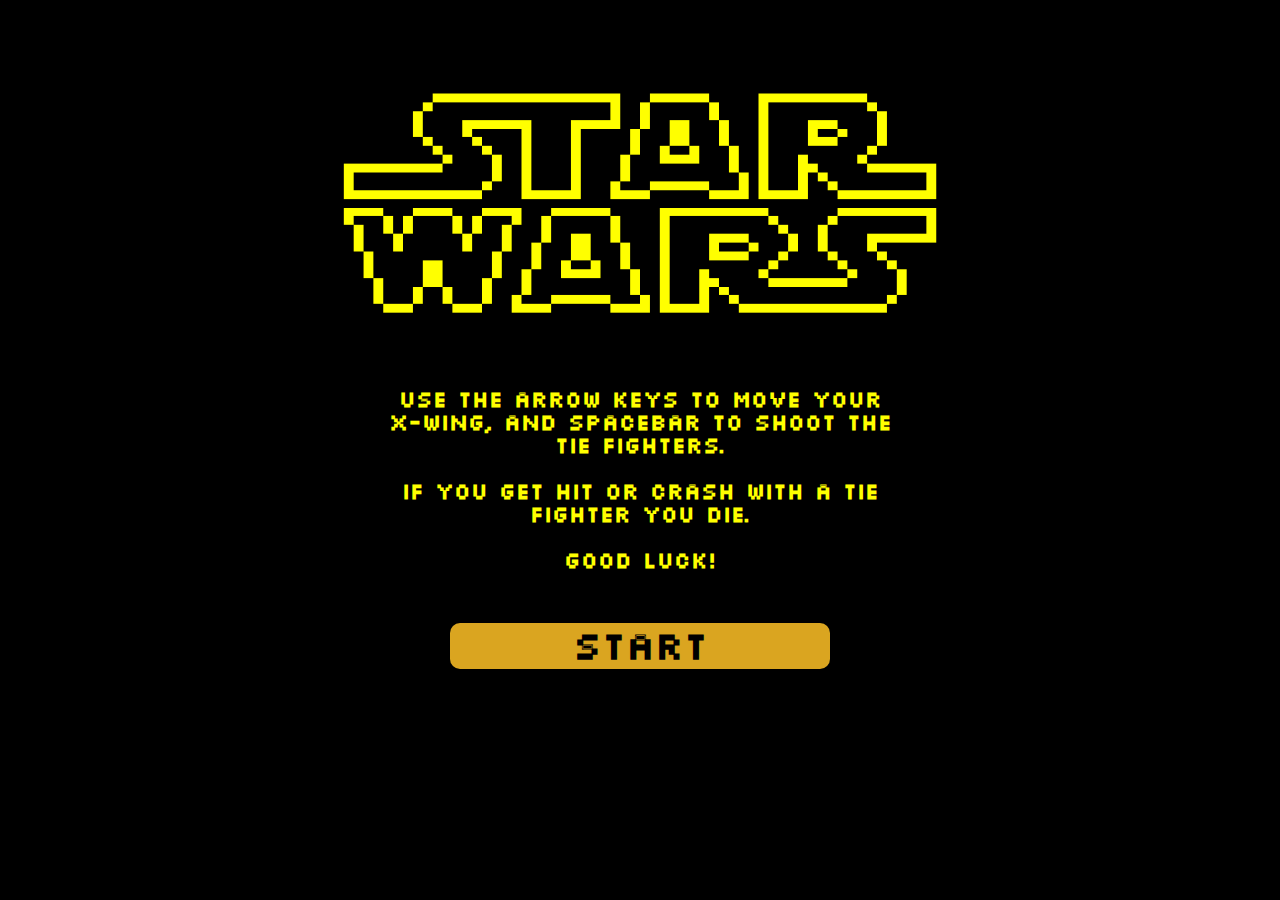
<file: index.html>
<!-- This file is the starting menu, it is only styling and has no code-->
<!DOCTYPE html>
<html lang="en">
<head>
    <meta charset="UTF-8">
    <meta http-equiv="X-UA-Compatible" content="IE=edge">
    <meta name="viewport" content="width=device-width, initial-scale=1.0">
    <title>index</title>
    <link rel="stylesheet" href="stylesheet.css">
</head>
<body style="background-color:black">
    <img src="./assets/icon.png" style="display: block;
    margin-left: auto;
    margin-right: auto;
    margin-top: 50px;
    width: 50%;" >
    <p style="color:yellow; margin-left:auto;margin-right:auto; font-family:Silkscreen;
    width:40%;font-weight: bold; 
    font-size:23px; text-align:center">Use the arrow keys to move your X-wing, and spacebar to shoot the tie fighters.</p> 
    <p style="color:yellow; margin-left:auto;margin-right:auto; font-family:Silkscreen;
    width:40%;font-weight: bold; 
    font-size:23px; text-align:center">If you get hit or crash with a tie fighter you die.</p> 
    <p style="color:yellow; margin-left:auto;margin-right:auto; font-family:Silkscreen;
    width:40%;font-weight: bold; 
    font-size:23px; text-align:center">Good luck!</p>
    <center>
        <div style="background-color:goldenrod; border-radius:10px; 
        color:black; font-family:sans-serif; font-weight:bold; 
        font-size: 40px; width:30%;margin-top:50px">
            <a href="game.html" class="start" >START</a>
        </div>

    </center>
    
</body>
</html>
</file>
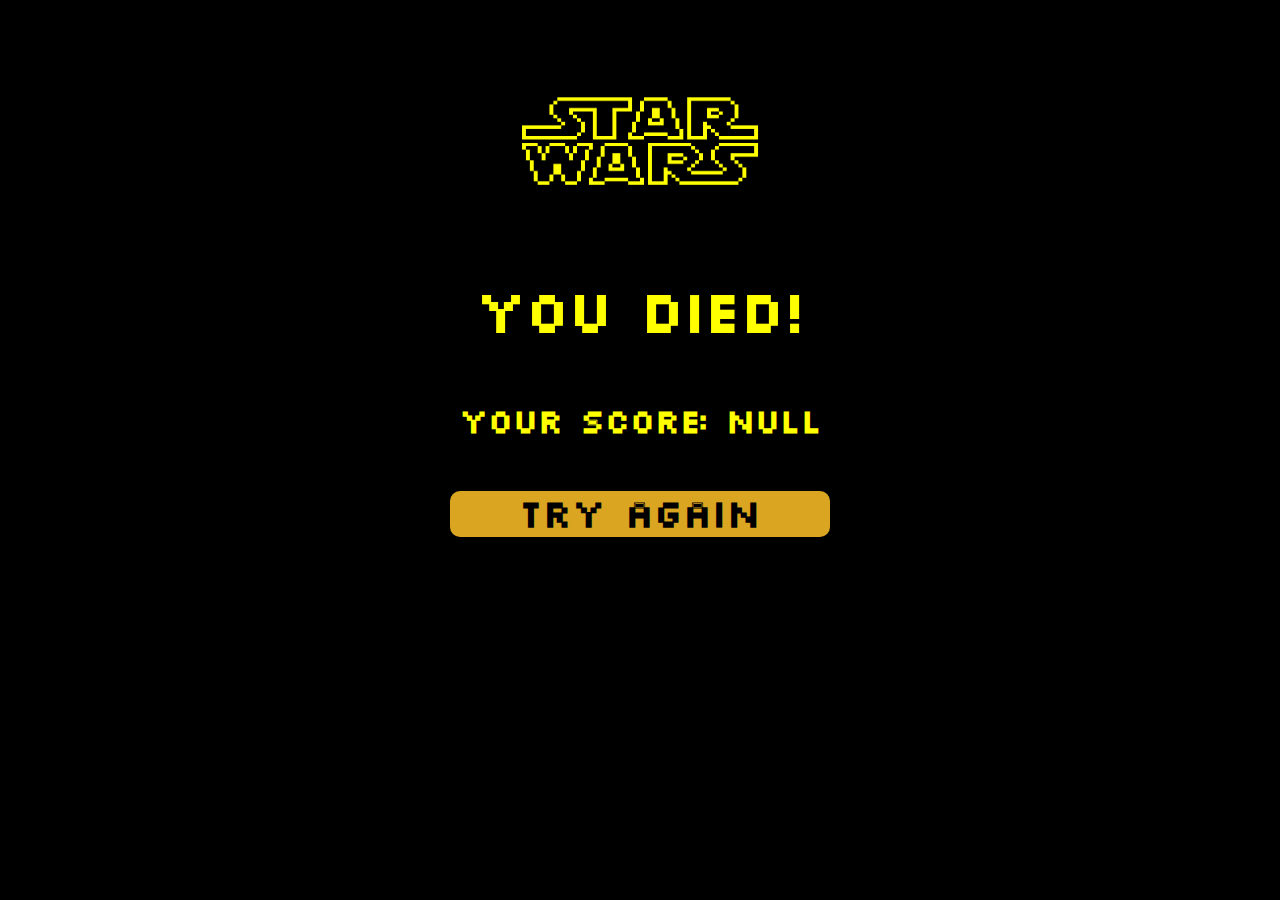
<file: death.html>
<!--this is the game over screen, the only code it has is it takes the score from game.html-->
<!DOCTYPE html>
<html lang="en">
<head>
    <meta charset="UTF-8">
    <meta http-equiv="X-UA-Compatible" content="IE=edge">
    <meta name="viewport" content="width=device-width, initial-scale=1.0">
    <title>Death</title>
    <link rel="stylesheet" href="stylesheet.css">
</head>
<body style="background-color:black">
    <img src="./assets/icon.png" style="display: block;
    margin-left: auto;
    margin-right: auto;
    margin-top: 80px;
    width: 20%;" >
    <p style="color:yellow;margin-top:80px; margin-left:auto;margin-right:auto; font-family:Silkscreen;
    width:40%;font-weight: bold; 
    font-size:60px; text-align:center">You died!</p>
    <div id="scorer" style="color:yellow;margin-top:10px; margin-left:auto;margin-right:auto; font-family:Silkscreen;
    width:40%;font-weight: bold; 
    font-size:35px; text-align:center">
    </div>
    <center>
        <div style="background-color:goldenrod; border-radius:10px; 
        color:black; font-family:sans-serif; font-weight:bold; 
        font-size: 40px; width:30%;margin-top:50px">
            <a href="game.html" class="start" >Try again</a>
        </div>

    </center>
    <script>
        var score = sessionStorage.getItem("score");
        document.getElementById("scorer").innerHTML = "Your score: " + score
        
    </script>
</body>
</html>
</file>
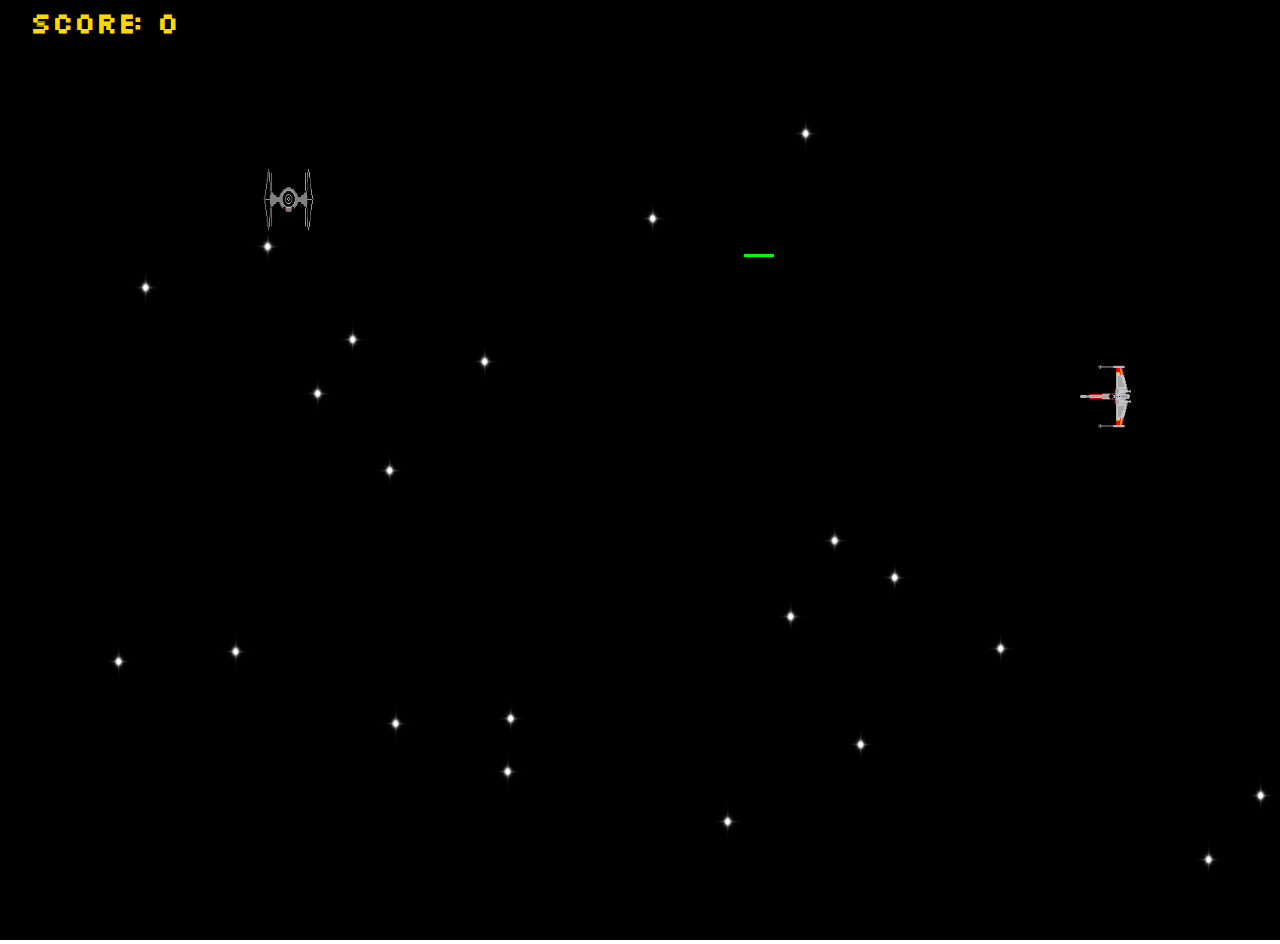
<file: game.html>
<!DOCTYPE html>
<html lang="en">
<head>
    <meta charset="UTF-8">
    <meta http-equiv="X-UA-Compatible" content="IE=edge">
    <meta name="viewport" content="width=device-width, initial-scale=1.0">
    <title>Game</title>
    <link rel="stylesheet" href="stylesheet.css">
</head>
<body style="margin:0px; overflow:hidden;border-width:300px; border-color:black">
<!-- This div displats the score.-->
<div id="score" style="background-color:black;color:gold; font-size:30px;
font-weight:bold; font-family:Silkscreen;padding-top:10px;padding-left:30px">  
    
</div>
<!-- here the images are imported for later use in the game -->
<img id="invader" src="./assets/TieFighter.png" style="display:none" width="3%" height="auto">
<img id="cannon" src="./assets/Xwing.png" style="display:none">
<img id="star" src="./assets/star.png" style="display:none">
<img id="xplosion" src="./assets/explosion.png" style="display:none">

<!-- for this project, I used Canvas, which turned out to be very helpful -->
<canvas id="canvas" width="1000" height="700" >

<script>
    
    //Here i declare the global variables Im going to use

        //these are the varibales for game management, like the canvas and the interval for refreshing the game 
        var interval 
        var canvas = document. getElementById("canvas")
        var ctx = canvas.getContext("2d")
        canvas.width= innerWidth
        canvas.height= innerHeight

    var invaderDy = -1 //invader initial velocity in Y axis

    var invaders = [] //array to store invaders in 
     
    var stars = [] //array to store stars in 

    var cannon = new Player(innerWidth-200,325, document.getElementById("cannon")) //player object created here

    var cannonShots = [] // array to store the player shots in 

    var invaderShot //variable to create the invader shot, there can only be 1 shot on screen 
                    //(to stop the game from being too difficult)

    var explosions = [] //array to store the explosion sprites

    var xplosion = document.getElementById("xplosion") //loading explosion image into js 

    var score = 0 // score variable

    var spawnTimer = 0 //varibale to time the spawn rate of ships 
   
    var img = document.getElementById("invader") // loading invader image into js

    var difficulty = 1 // difficulty multiplier, which is the x-axis velocity of the enemies (& the stars)

    spawnRate = 500 //determines the spawn rate of enemies
    
    function Player (x,y,img,toggle){ //Player object
        this.x = x // x coord
        this.y = y // y coord
        this.img = img // player image
        
    }

    Player.prototype.draw = function(ctx){ //function to draw the character
        ctx.drawImage(this.img, this.x, this.y, (innerWidth/100)*4 , (innerHeight/100)*7)
    }

    Player.prototype.move = function(toggle, dx, dy) { //function to update the players position
        this.x += dx
        this.y += dy
    }

    Player.prototype.fire = function(dx) { //funtion to fire a shot
        cannonShots.push( new Shot(this.x+20, this.y+20, dx)) //adds a shot object into the cannonShots array, giving it the players coordinates and an initial velocity
    }

    Player.prototype.isHitBy = function(shot){ //detects hits for the player
        function between(y, a, b){
           return a < y &&  y < b
        }
        //returns true if the coordinates of the shot are inside the players coordinate
        if (shot !=null) return between(shot.y, this.y, this.y+50) && between(shot.x+10, this.x, this.x+50)
    }

    function GameObject (x,y,img,toggle){//gameobject works for the stars and the enemies
        this.x = x
        this.y = y
        this.img = img
        this.active = true // determines wether the engine renders the object
        this.toggle = toggle // determines the direction the sprite appears
        this.dy = getRndInteger(1,4) // randomizes the vertical speed of the enemy


    }

    GameObject.prototype.draw = function(ctx){ //function draws the object only if it is active
        this.active && ctx.drawImage(this.img, this.x, this.y, (innerWidth/100)*4 , (innerHeight/100)*7)
    }

    GameObject.prototype.move = function(toggle, dx, dy) {//this function updates the velocities of the object 
        this.x += dx
        if(toggle == true){ //toggles whether the object is moving up or down
            
            this.y += dy
        }else{
            
            this.y -= dy
        
        }
        
       
        

    }

    GameObject.prototype.fire = function(dx) { //creates the enemies' shots
        return new Shot(this.x+20, this.y+20, dx)
    }

    GameObject.prototype.isHitBy = function(shot){ //detects if the enemy has been hit. only returns true if the enemy is active
        function between(y, a, b){
           return a < y &&  y < b
        }
        
        return this.active && between(shot.y, this.y, this.y+50) && between(shot.x+10, this.x, this.x+50)
    }


    function Shot(x, y, dx){ //Shot object
        this.x = x
        this.y = y
        this.dx = dx
    }

    Shot.prototype.move = function(){ // moves the shot, and returns true if the shot is not out of bounds

        this.x += this.dx
        return this.x > 0 && this.x <innerWidth
    }

    Shot.prototype.draw = function(ctx, ship){ //draws the shot in different colors depending on who shot it.
        if (ship=="tie"){
            ctx.fillStyle = "#00FF00"
        }else{
            ctx.fillStyle = "#FF0000"
        }
        
        ctx.fillRect(this.x-1, this.y, 30, 3)
    }

    
    
    function createExplosion(x,y){ // creates the explosion and handles how it dissapears
        score +=50 //adds 50 to the score
        var i = explosions.length 
        explosions.push(new GameObject(x,y, xplosion, true)) //adds the explosions to the array that stores them 
        setTimeout(disappear, 200) // disappears the explosion after a timer
        function disappear(){
            explosions[i].active = false //finds the explosion created earlier, and deactivates it
            explosions.splice(i,1) //removes the explosion from the array
            if (explosions.length>0){ //if the array is still not empty, this method empties it. 
                                        //this prevents explosions from staying on-screen
                disappear()
            }
        }
    }

    
    function draw(){ //draws everything on the screen
        ctx.fillStyle = "black"
        ctx.fillRect(0, 0, innerWidth, innerHeight) //screen is as big as window
        invaders.forEach(inv => inv.draw(ctx)) //draws invaders
        stars.forEach(st => st.draw(ctx))   //draws stars
        explosions.forEach(x => x.draw(ctx)) //draws explosions
        cannon.draw(ctx)        //draws the player
        invaderShot && invaderShot.draw(ctx, "tie") //draws the invader shots with the tag so that the color is correct
        for (var i=0; i<cannonShots.length; i++){ //draws all the player shots in the array
            cannonShots[i].draw(ctx, "x")
        }
    }

    function move(){ //function to move the game objects (update their positions)
        
        
        for (var i=0; i<invaders.length; i++){ //this loop detects if any enemy is out of bounds,
                                                //and if it is, it changes the value of their toggle,
                                                //which makes them change direcion in the y-axis. 
                                                //This makes enemies move up and down.
            if(invaders[i].y <40){
                invaders[i].toggle = true
                
            }else if(invaders[i].y >= innerHeight-200){
                invaders[i].toggle = false
            
            }
        }


        if (score%(500*difficulty) == 0 && score >0){ //here, every time the score gets up to 500, the difficulty 
                                                        //changes by one, and the spawn time for enemies is halved.
                                                        //the limit for the span rate is 125
            difficulty +=1
            if (spawnRate>=125) spawnRate = spawnRate/2
            
        }
        invaders.forEach(inv => inv.move(inv.toggle, difficulty, inv.dy))//this moves the tie fighters. Their velocity in the x-axis is the difficuly
                                                                        //This way, as the difficulty increases, the enemies' speed increases too

        for (var i=0; i<stars.length; i++){ //this moves the stars back to the beginning of the screen when they get out of bounds, at a random
                                            // y coordinate, so it seems like there are infinite ones.
            if(stars[i].x >= innerWidth){
                
                stars[i].x = 0
                stars[i].y = getRndInteger(0, innerHeight)
                
            }
        }
        stars.forEach(inv => inv.move(inv.toggle, 0.5*difficulty, 0)) //this moves the stars across the screen
                                                                        //As the game gets harder, the stars move faster. 

        if (invaderShot && !invaderShot.move()){ //if the invaders' shot is not moving, and is onscreen, it is deleted. 
            invaderShot = null 
            
        }

        if (!invaderShot){ //here, if the invaders havent fired a shot, a random invader is selected to shoot. 
                            //there can only be one invader shot on screen at once, or the game would become too difficult

            var active = invaders.filter(i => i.active)
            
            if(active.length != 0){
                var r = active[Math.floor(Math.random()*active.length)]
                
                invaderShot = r.fire(15)
            }
        }
        for (var i=0; i<cannonShots.length; i++){ //here, it moves the player's shots, 
                                                    // and if any get out of bounds, they are removed from the array.
            
            
            if(cannonShots[i].x<0){
                
                cannonShots.splice(i,1)
                
            }else{
                cannonShots[i].move()
            }
        }
        
        if(cannonShots.length > 0 ){ //here, it checks if any invader has been hit, and if any have been 
                                        // they are deactivated and deleted from the array. An explosion 
                                        //is created where the enemy was
            for (var i=0; i<cannonShots.length; i++){
                var hit = invaders.find(inv => inv.isHitBy(cannonShots[i]))
            
                if (hit) {
                    hit.active = false
                    createExplosion(hit.x, hit.y)
                    
                    cannonShots.splice(i,1)
                }
                    


                
            }
        }
    }

    function isGameOver (){ //returns true if the player has been hit by the laser, or if the player has crashed
                            //against an enemy.
        return cannon.isHitBy(invaderShot) || invaders.find(inv => inv.isHitBy(cannon))
    }


    

    function game(){ //this method is executed repeatedly, and it calls all the functions that are needed to 
                    //to update the game, like draw() and move()

        document.getElementById("score").innerHTML = "Score: " + score //displays the score

        move() //calls the move() function so that coordinates are updated
        draw() // calls the draw() function after the move() function so that the current coordinates are drawn.
        executeMoves() // this function executes the actions that move the player

        var t= true //this variable determines the toggle attribute of enemies, so that they cycle between going up and down at the beginning
        spawnTimer +=5
        if (spawnTimer%1000==0){ // when the spawntimer reaches a number, the toggle is changed, so enemies starting direction is changed
            t = -t
        }
        
        if (spawnTimer % (spawnRate) == 0){ //the spawnrate determines how often enemies spawn
            
            invaders.push(new GameObject( 0, getRndInteger(50, innerHeight-200), img, t)) //adds an enemy into the array
        }
        if (isGameOver()){ //handles gameOver situation

            var xplosion = document.getElementById("xplosion") 
            cannon.img = xplosion //changes the players ship into an explosion
            setTimeout(function(){
                clearInterval(interval) //after a short while (to let the explosion get rendered) the game gets frozen
            },30)
            sessionStorage.setItem("score", score); //Stores the score in localstorage

            setTimeout(function(){
                window.location.href = "death.html"; //takes the user to the game over page after a short while 
                
            }, 1000)
            
        }
        
        
        
    }


    function init(){
        
        invaders.push(new GameObject( getRndInteger(0,innerWidth-1000), getRndInteger(50, innerHeight-200), img)) //spawns a new enemy
        var str = document.getElementById("star")
        for (var i = 0; i < 24; i++){ //generates the stars in random places
            stars.push(new GameObject ( Math.floor(Math.random() * innerWidth), Math.floor(Math.random() * innerHeight), str))

        }
    }

    function getRndInteger(min, max) {
        return Math.floor(Math.random() * (max - min) ) + min; //function to get random integers more easily, as js has not built-in function
    }

    var controller = [0,0,0,0,0] //stores status of key inputs. each number represents a key. 0 means a key is not being pressed
                                // 1 means a key is being pressed, and 3 means that the key needs to be lifted to be used again.
                                // [0] is for the up arrow key
                                // [1] is for the down arrow key
                                // [2] is for the spacebar
                                // [3] is for the left arrow key
                                // [4] is for the right arrow key

    function executeMoves() { // this function makes the player move when the controller has a certain values
        if (controller[0]== 1 && cannon.y>30){ 
            cannon.move(true, 0, -7) //moves the player up whenever he is not out of bounds and the controller position for that key is 1
        }
        if (controller[1]== 1 && cannon.y<innerHeight-200){
            cannon.move(true, 0, 7) //moves the player down whenever he is not out of bounds and the controller position for that key is 1
        }
        if (controller[2]==1){
            cannon.fire(-20) //fires a shot, and then changes the controller value to 3 so that it doesnt fire in automatic.
                            // this way, the player can only shoot in semi-automatic
            controller[2]=3
        }
        if (controller[3]== 1 && cannon.x>300){
            cannon.move(true, -7, 0) //moves the player left whenever he is not out of bounds and the controller position for that key is 1
        }
        if (controller[4]== 1 && cannon.x<innerWidth-200){
            
            cannon.move(true, 7, 0) //moves the player right whenever he is not out of bounds and the controller position for that key is 1
        }
        

        
    }

    function start(){ // first function to execute. handles booting up the game playing music and user input
        sessionStorage.setItem("score", score);

        init()//starts the game
        var audio = new Audio('./assets/starwars.mp3');
        audio.play(); //plays the music
        
        
        document.addEventListener("keydown", (e) => { //whenever a keys is pressed down, the controller array stores a 1. 
                                                        // in the position that corresponds to the key
            if(e.keyCode==38){
                controller[0] = 1
            }
            if(e.keyCode==40){
                controller[1] = 1
            }
            if (e.keyCode == 32 && controller[2]==0){  //sets the value in the controller to 1 only when the key has been released.
                                                        // if not, the player would shoot lasers constantly while the spacebar is pressed.
                controller[2] = 1
            }
            if(e.keyCode==37){
                controller[3] = 1
            }
            if(e.keyCode==39){
                controller[4] = 1
            }
            
        })
        document.addEventListener("keyup", (e) => { //every time a key is released, the controller position corresponding 
                                                    // to that key is turned back to 0
            if(e.keyCode==38){
                controller[0] = 0
            }
            if(e.keyCode==40){
                controller[1] = 0
            }
            if (e.keyCode == 32 ) controller[2] = 0

            if(e.keyCode==37){
                controller[3] = 0
            }
            if(e.keyCode==39){
                console.log("back lift")
                controller[4] = 0
            }
            
        })

        //handling user input with the keydown, keyup events and the controller is better than to use keypress because keypress
        // cannot handle multiple inputs at once. 
        
        interval = setInterval(game, 20)//executes the game() function every 20 milliseconds
    }
    
    window.onload = start //when the window loads, the start() method is executed. 

    

        
    
   

</script>
</body>
</html>
</file>
<file: stylesheet.css>
@font-face {
    font-family: "Silkscreen";
    src: url("./assets/slkscr.ttf")
  }

.start:hover{
    color:white;
    text-decoration: none;
}

.start{
    font-family: Silkscreen;
    color:black;
    text-decoration:none;
}
</file>
